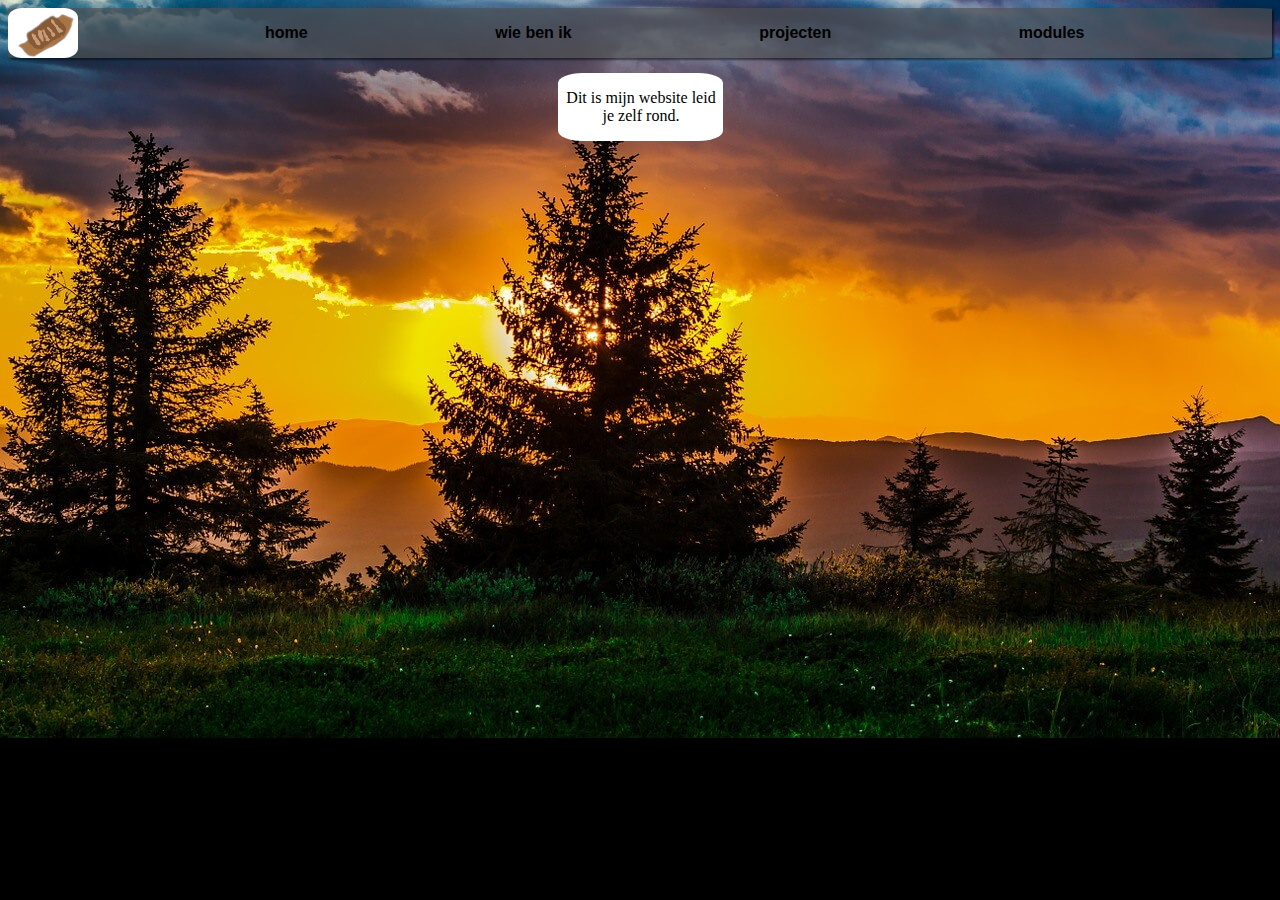
<file: index.html>
<!DOCTYPE html>
<html lang="en">
<head>
    <meta charset="UTF-8">
    <meta http-equiv="X-UA-Compatible" content="IE=edge">
    <meta name="viewport" content="width=device-width, initial-scale=1.0">
    <title>Document</title>
    <link rel= "stylesheet" href="css/style.css">
    <script src="js/script.js"></script>
</head>
<body>
    <div></div>
<div id="menu">
    <div id="logo">
    <img src="image/logo.jpg" >
    </div>
    <div id="items">
        <p  class="menuitem" id="home" onclick="self()">home</p>
        <p  class="menuitem" id="wie" onclick="wie()">wie ben ik</p>
        <p  class="menuitem" id="pro" onclick="pro()">projecten</p>
        <p  class="menuitem" id="mod" onclick="mod()">modules</p>
    </div>
    
</div>
<div id=hmenu>
    <p>Dit is mijn website leid je zelf rond.</p>
</div>

</body>
</html>
</file>
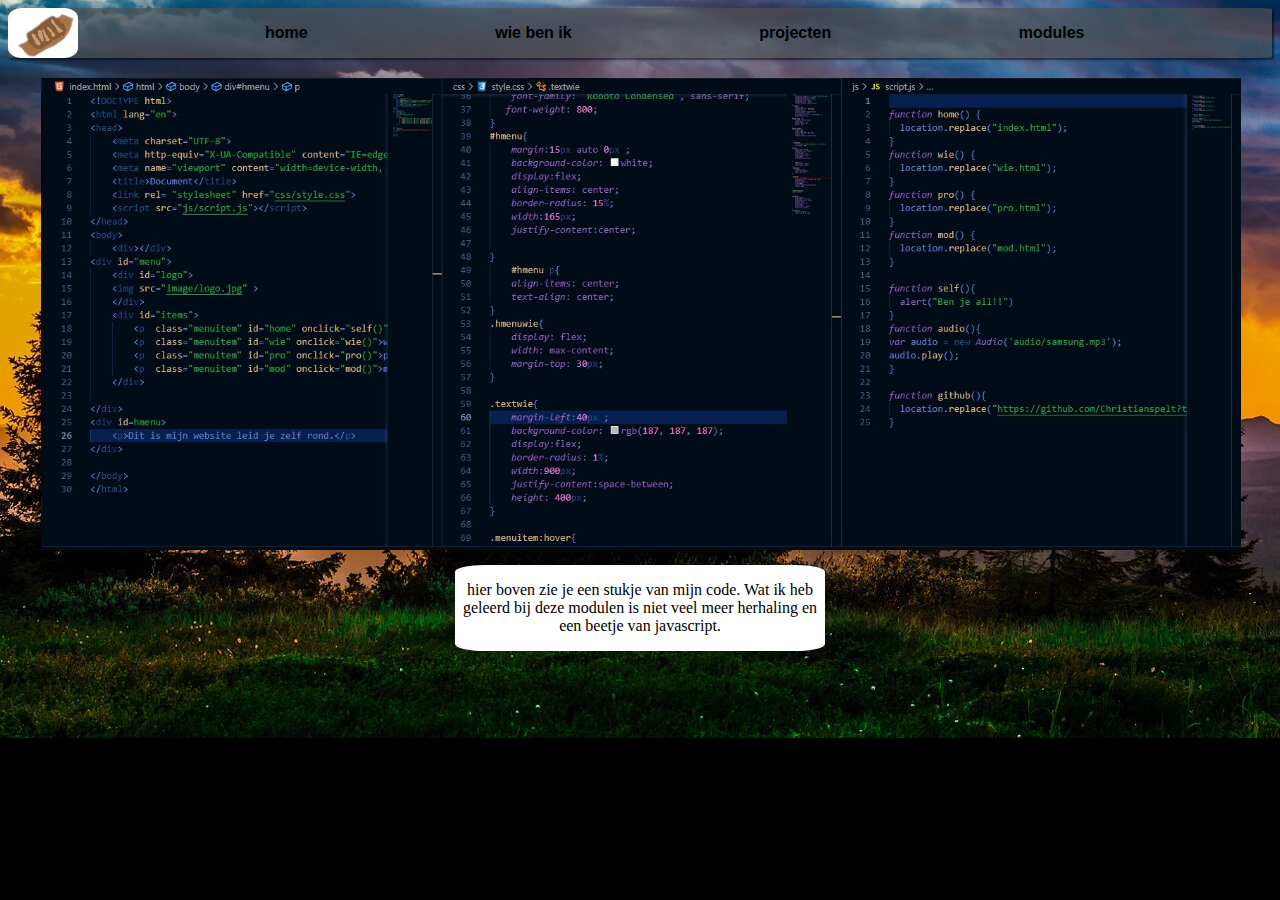
<file: mod.html>
<!DOCTYPE html>
<html lang="en">
<head>
    <meta charset="UTF-8">
    <meta http-equiv="X-UA-Compatible" content="IE=edge">
    <meta name="viewport" content="width=device-width, initial-scale=1.0">
    <title>Document</title>
    <link rel= "stylesheet" href="css/style.css">
    <script src="js/script.js"></script>
</head>
<body>
<div id="menu">
    <div id="logo">
    <img src="image/logo.jpg" >
    </div>
    <div id="items">
        <p  class="menuitem" id="home" onclick="home()">home</p>
        <p  class="menuitem" id="wie" onclick="wie()">wie ben ik</p>
        <p  class="menuitem" id="pro" onclick="pro()">projecten</p>
        <p  class="menuitem" id="mod" onclick="self()">modules</p>
    </div>
    
</div>
<div class="hmenumod">

    <div class="code">
<img class="code" src="image/code.jpg">
    </div>
    <div class="textmod">
        <p>hier boven zie je een stukje van mijn code. Wat ik heb geleerd bij deze modulen is niet veel meer herhaling en een beetje van javascript.</p>
    </div>
</div>

</body>
</html>
</file>
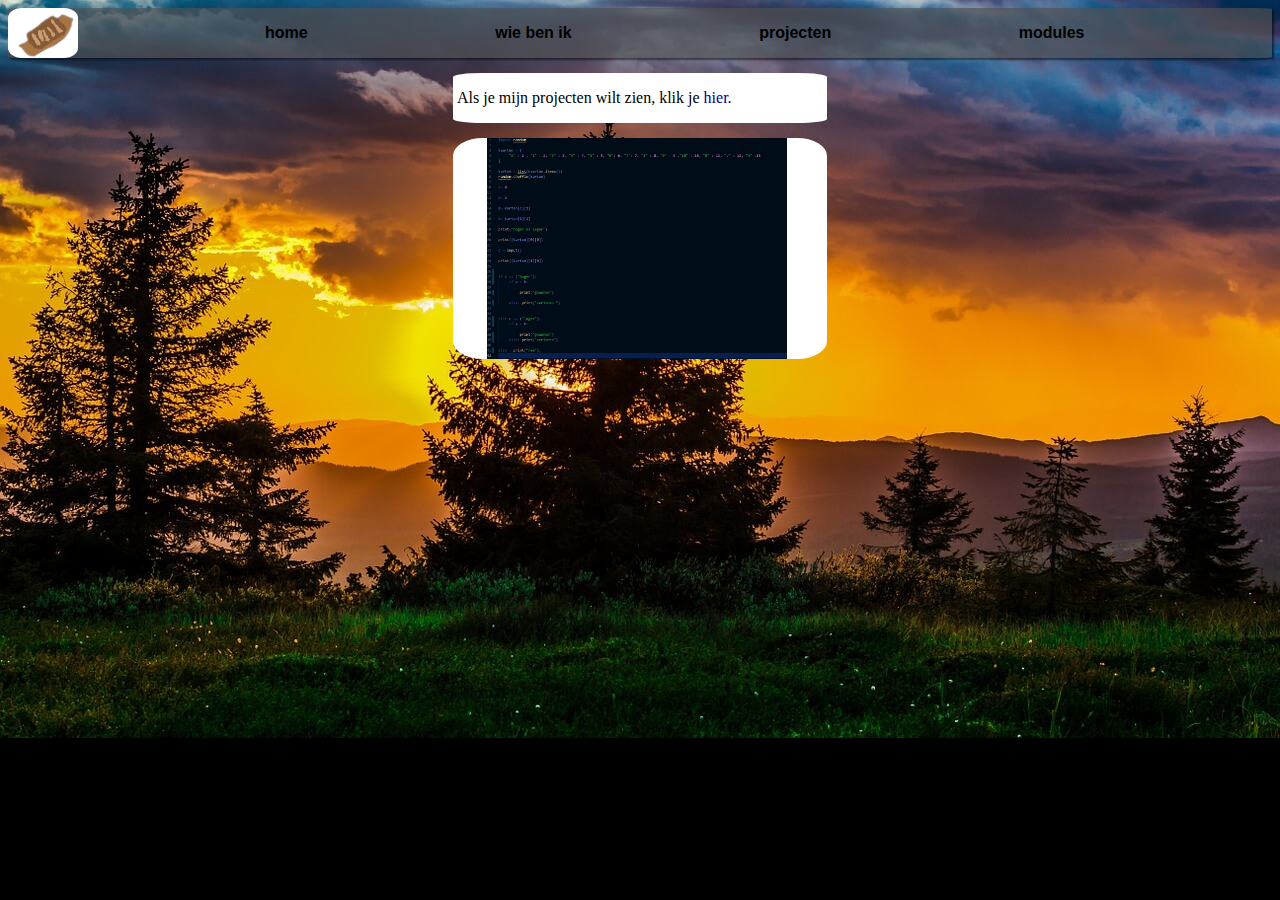
<file: pro.html>
<!DOCTYPE html>
<html lang="en">
<head>
    <meta charset="UTF-8">
    <meta http-equiv="X-UA-Compatible" content="IE=edge">
    <meta name="viewport" content="width=device-width, initial-scale=1.0">
    <title>Document</title>
    <link rel= "stylesheet" href="css/style.css">
    <script src="js/script.js"></script>
</head>
<body>
<div id="menu">
    <div id="logo">
    <img src="image/logo.jpg" >
    </div>
    <div id="items">
    <p  class="menuitem" id="home" onclick="home()">home</p>
    <p  class="menuitem" id="wie" onclick="wie()">wie ben ik</p>
    <p  class="menuitem" id="pro" onclick="self()">projecten</p>
    <p  class="menuitem" id="mod" onclick="mod()">modules</p>
    </div>
    
</div>
<div id="promenu">
    <p>Als je mijn projecten wilt zien, klik je </p>
    <p id="linkpro" onclick="github()"> hier. </p>
</div>
<div id="promenu">
    <img class="fav " src="image/fav.jpg">
</div>
</body>
</html>
</file>
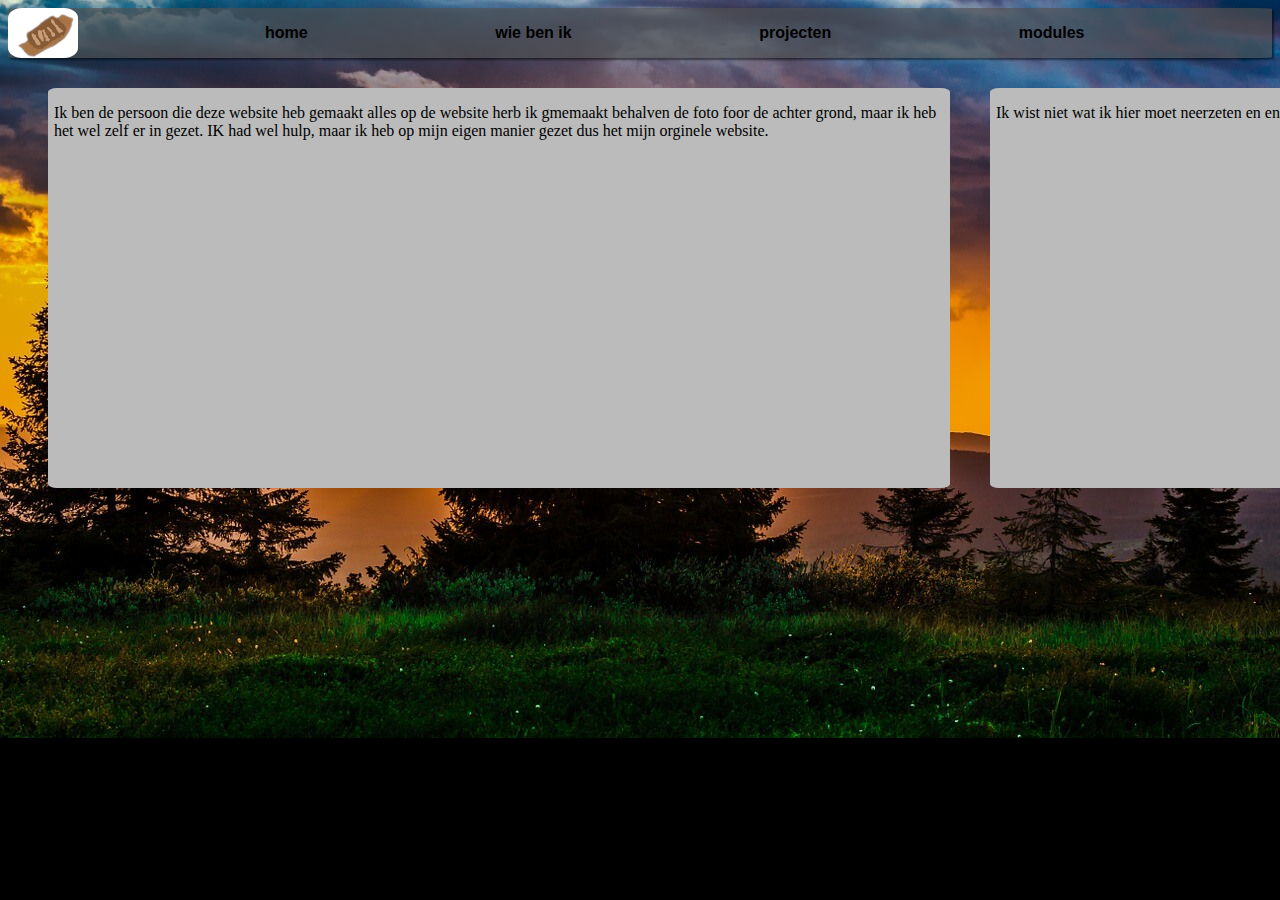
<file: wie.html>
<!DOCTYPE html>
<html lang="en">
<head>
    <meta charset="UTF-8">
    <meta http-equiv="X-UA-Compatible" content="IE=edge">
    <meta name="viewport" content="width=device-width, initial-scale=1.0">
    <title>Document</title>
    <link rel= "stylesheet" href="css/style.css">
    <script src="js/script.js"></script>
    
</head>
<body>
<div id="menu">
    <div id="logo">
    <img onclick="audio()" src="image/logo.jpg" >
    </div>
    <div id="items">
        <p class="menuitem" id ="home" onclick="home()">home</p>
        <p class="menuitem" id="wie" onclick="self()">wie ben ik</p>
        <p class="menuitem" id="pro" onclick="pro()">projecten</p>
        <p class="menuitem"  id="mod" onclick="mod()">modules</p>
    </div>
    

</div>
<div class="hmenuwie">
    <div class="textwie">
<p>Ik ben de persoon die deze website heb gemaakt alles op de website herb ik gmemaakt behalven de foto foor de achter grond, maar ik heb het wel zelf er in gezet. IK had wel hulp, maar ik heb op mijn eigen manier gezet dus het mijn orginele website.</p>
    </div>
    <div class="textwie">
<p>Ik wist niet wat ik hier moet neerzeten en en daarom is qdeze best wel leeg.</p>
    </div>
</div>

</body>
</html>
</file>
<file: css/style.css>
body{
    background-image:url("../image/background.jpg") ;
    background-repeat: no-repeat;
    background-attachment: scroll;
    background-size: cover;
    background-color: black;
    justify-content: space-between;
}
div#menu {
    height: 50px;
    background-color: #525252a9;
    display:flex;
    justify-content: space-evenly;
    flex-direction: row;
    box-shadow: 2px 2px 2px rgba(0,0,0,.5);
    border-radius: 2%;
}
#menu #logo img{
    display: inline-block;
    width: auto;
    border-radius: 20%;
    height: 50px;
    
}
#menu #items{
    height: 50px;
    width: 100%;
    border: 40px 40px 40px 40px;
    display:flex;
    justify-content: space-evenly;
    
    
    
}
p.menuitem{
    font-family: 'Roboto Condensed', sans-serif;
   font-weight: 800;
}
#hmenu{
    margin:15px auto 0px ;
    background-color: white;
    display:flex;
    align-items: center;
    border-radius: 15%;
    width:165px;
    justify-content:center;
    
}
    #hmenu p{
    align-items: center;
    text-align: center;
    padding-left: 2px;
}
.hmenuwie{
    display: flex;
    width: max-content;
    margin-top: 30px;
}

.textwie{
    margin-left:40px ;
    background-color: rgb(187, 187, 187);
    display:flex;
    border-radius: 1%;
    width:900px;
    justify-content:space-between;
    height: 400px;
    padding-left: 2px;
}

.textwie p{
    padding-left: 4px;
}

.menuitem:hover{
color: white;
}

#promenu{
    grid-gap:0px;
    margin:15px auto auto;
    background-color: white;
    display:flex;
    border-radius: 8%;
    width:370px;
    align-content: center;
    text-align: center;
    padding-left: 4px;
    align-items: center;
}
p#linkpro{
    display: inline;
    color: rgb(0, 0, 146);
    padding-left: 4px;
}

div.code{
    align-items: center;
    margin-top: 20px;
    margin-left: 2px;
}

img.code{
    top: 60px;
    display: flex;
    width: 1200px;
    align-items: center;
}

.hmenumod{
    align-items: center;
    display: flex;
    flex-direction: column;
}

.textmod{
    grid-gap:0px;
    margin:15px auto auto;
    background-color: white;
    display:flex;
    border-radius: 8%;
    width:370px;
    align-content: center;
    text-align: center;
}

img.fav{
    padding-left: 30px;
    width: 300px;
    align-items: center;
}
</file>
